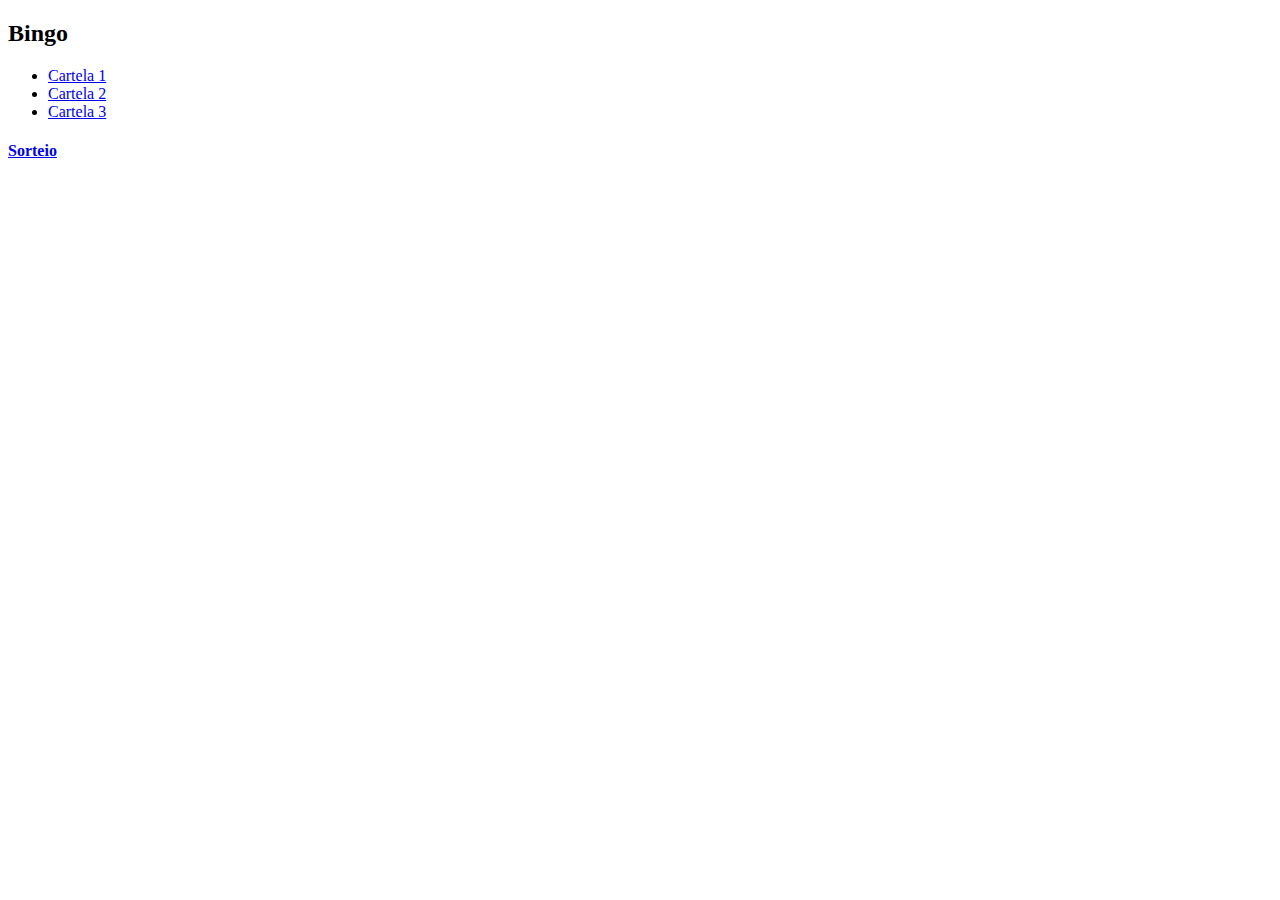
<file: public_html/index.html>
<!DOCTYPE html PUBLIC "-//W3C//DTD XHTML 1.1//EN" "http://www.w3.org/TR/xhtml11/DTD/xhtml11.dtd">
<html xmlns="http://www.w3.org/1999/xhtml">
  <head>
    <title>Cartela de Bingo 1</title>
    <meta http-equiv="Content-Type" content="text/html; charset=utf-8" />
	<meta name="AUTHOR" CONTENT="Thiago Dieb">
    <script type="text/javascript" src="prototype.js"></script>
    <link rel="stylesheet" type="text/css" href="style.css" media="screen" title="Normal" />
  </head>
  <body>
	<h2>Bingo</h2>
	<ul>
		<li><a href="cartela_bingo_1.html">Cartela 1</a></li>
		<li><a href="cartela_bingo_2.html">Cartela 2</a></li>
		<li><a href="cartela_bingo_3.html">Cartela 3</a></li>
	</ul>

	<h4>
		<a href="put_resultado.php">Sorteio</a>
	</h4>
</body>
</html>
</file>
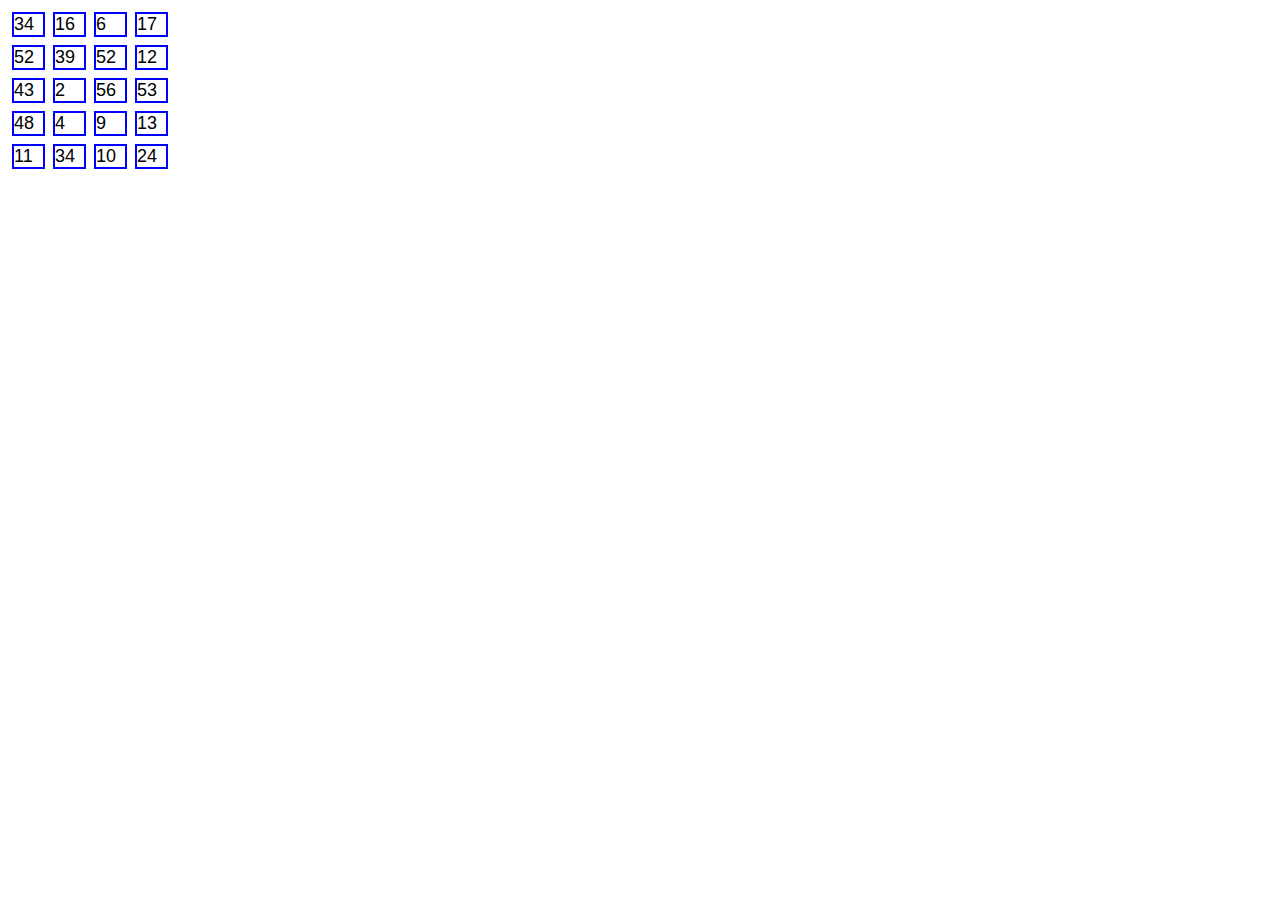
<file: public_html/cartela_bingo_1.html>
<!DOCTYPE html PUBLIC "-//W3C//DTD XHTML 1.1//EN" "http://www.w3.org/TR/xhtml11/DTD/xhtml11.dtd">
<html xmlns="http://www.w3.org/1999/xhtml">
  <head>
    <title>Cartela de Bingo 1</title>
    <meta http-equiv="Content-Type" content="text/html; charset=utf-8" />
	<meta name="AUTHOR" CONTENT="Thiago Dieb">
    <script type="text/javascript" src="prototype.js"></script>
    <link rel="stylesheet" type="text/css" href="style.css" media="screen" title="Normal" />
  </head>
  <body>
<div id="content">

<span id="34">34</span><span id="bola_16">16</span><span id="bola_6">6</span><span id="bola_17">17</span><span id="bola_52">52</span><span id="bola_39">39</span><span id="bola_52">52</span><span id="bola_12">12</span><span id="bola_43">43</span><span id="bola_2">2</span><span id="bola_56">56</span><span id="bola_53">53</span><span id="bola_48">48</span><span id="bola_4">4</span><span id="bola_9">9</span><span id="bola_13">13</span><span id="bola_11">11</span><span id="bola_34">34</span><span id="bola_10">10</span><span id="bola_24">24</span></div>

<script type="text/javascript" src="bingo.js"></script>
</body>
</html>
</file>
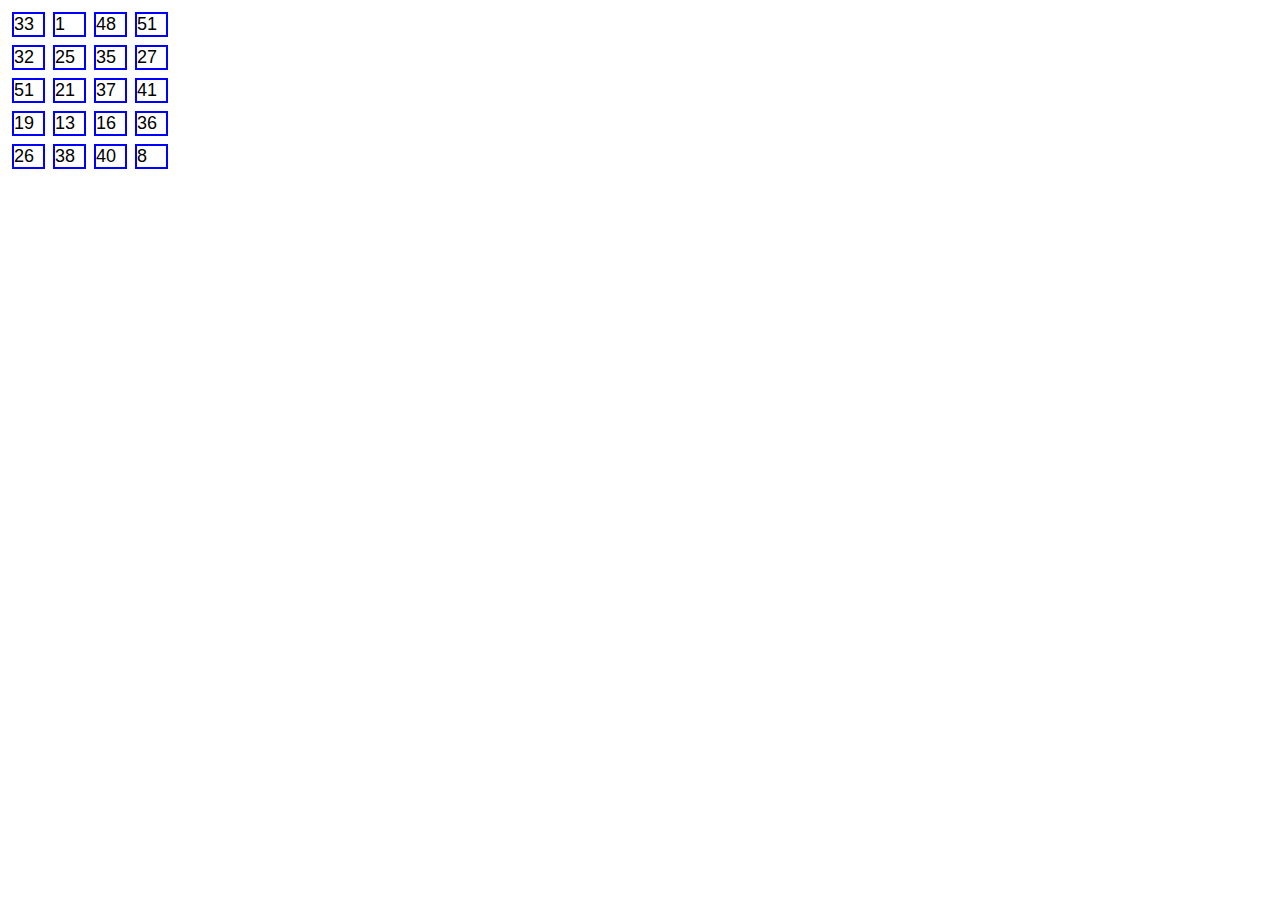
<file: public_html/cartela_bingo_2.html>
<!DOCTYPE html PUBLIC "-//W3C//DTD XHTML 1.1//EN" "http://www.w3.org/TR/xhtml11/DTD/xhtml11.dtd">
<html xmlns="http://www.w3.org/1999/xhtml">
  <head>
    <title>Cartela de Bingo 2</title>
    <meta http-equiv="Content-Type" content="text/html; charset=utf-8" />
	<meta name="AUTHOR" CONTENT="Thiago Dieb">
    <script type="text/javascript" src="prototype.js"></script>
    <link rel="stylesheet" type="text/css" href="style.css" media="screen" title="Normal" />
  </head>
  <body>
<div id="content">
<span id="bola_33">33</span><span id="bola_1">1</span><span id="bola_48">48</span><span id="bola_51">51</span><span id="bola_32">32</span><span id="bola_25">25</span><span id="bola_35">35</span><span id="bola_27">27</span><span id="bola_51">51</span><span id="bola_21">21</span><span id="bola_37">37</span><span id="bola_41">41</span><span id="bola_19">19</span><span id="bola_13">13</span><span id="bola_16">16</span><span id="bola_36">36</span><span id="bola_26">26</span><span id="bola_38">38</span><span id="bola_40">40</span><span id="bola_8">8</span>
</div>
<script type="text/javascript" src="bingo.js"></script>
</body>
</html>
</file>
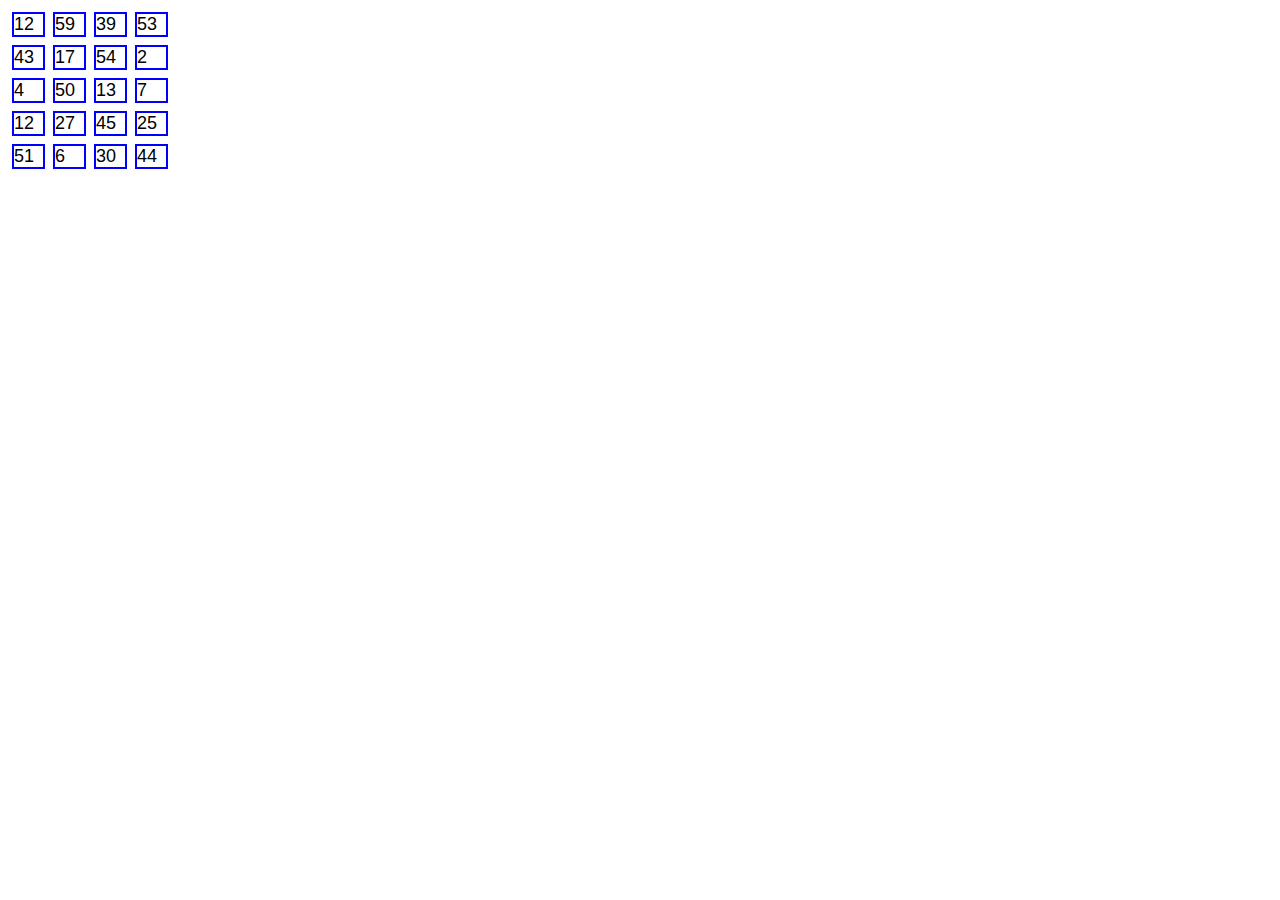
<file: public_html/cartela_bingo_3.html>
<!DOCTYPE html PUBLIC "-//W3C//DTD XHTML 1.1//EN" "http://www.w3.org/TR/xhtml11/DTD/xhtml11.dtd">
<html xmlns="http://www.w3.org/1999/xhtml">
  <head>
    <title>Cartela de Bingo 3</title>
    <meta http-equiv="Content-Type" content="text/html; charset=utf-8" />
	<meta name="AUTHOR" CONTENT="Thiago Dieb">
    <script type="text/javascript" src="prototype.js"></script>
    <link rel="stylesheet" type="text/css" href="style.css" media="screen" title="Normal" />
  </head>
  <body>
<div id="content">

<span id="bola_12">12</span><span id="bola_59">59</span><span id="bola_39">39</span><span id="bola_53">53</span><span id="bola_43">43</span><span id="bola_17">17</span><span id="bola_54">54</span><span id="bola_2">2</span><span id="bola_4">4</span><span id="bola_50">50</span><span id="bola_13">13</span><span id="bola_7">7</span><span id="bola_12">12</span><span id="bola_27">27</span><span id="bola_45">45</span><span id="bola_25">25</span><span id="bola_51">51</span><span id="bola_6">6</span><span id="bola_30">30</span><span id="bola_44">44</span>


</div>
<script type="text/javascript" src="bingo.js"></script>
</body>
</html>
</file>
<file: public_html/style.css>
span{
    border: 2px solid blue;
    display: inline-table;
    font-family: Arial,Helvetica,sans-serif;
    font-size: 18px;
    margin: 4px;
    width: 29px;
}
#content{
    width: 165px;

}
span.sorteado{
   background:yellow; 
}
</file>
